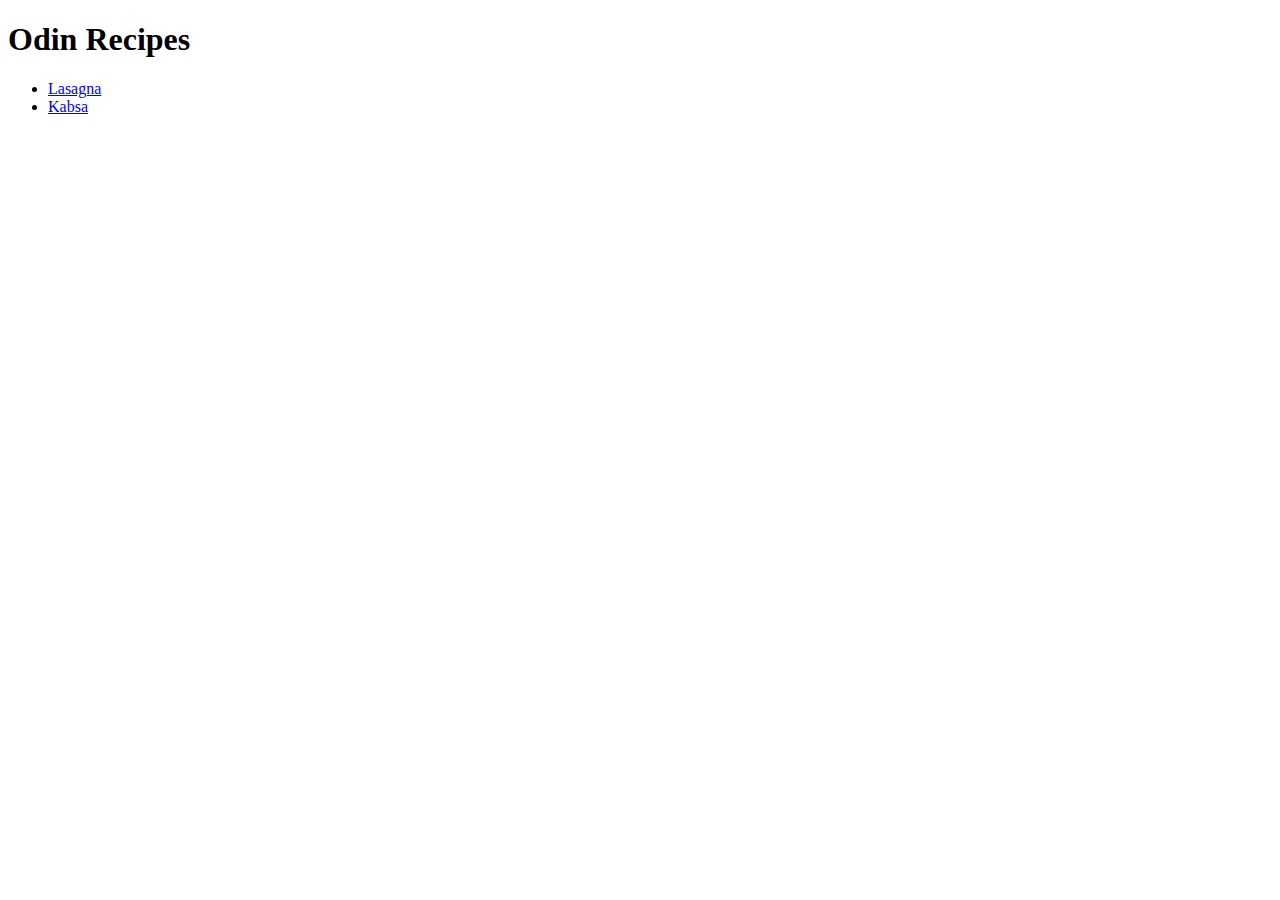
<file: index.html>
<!DOCTYPE html>
<html lang="en">
<head>
    <meta charset="UTF-8">
    <meta name="viewport" content="width=device-width, initial-scale=1.0">
    <title>Cooking Recipes</title>
</head>
<body>
    <h1>Odin Recipes</h1>
    <ul>
        <li><a href="recipes/lasangna.html">Lasagna</a></li>
        <li><a href="recipes/kabsa.html">Kabsa</a></li>
    </ul>

    
</body>
</html>
</file>
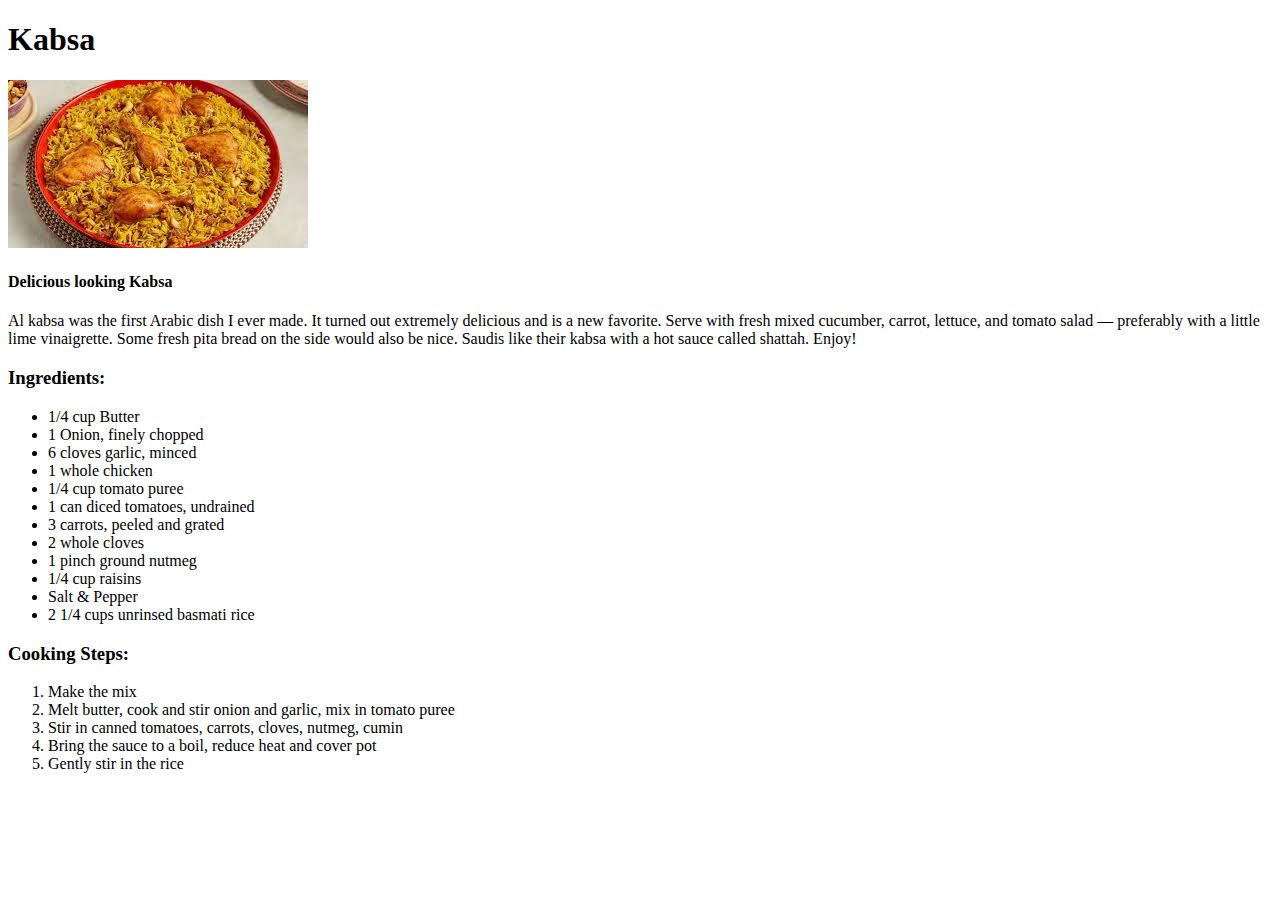
<file: recipes/kabsa.html>
<!DOCTYPE html>
<html lang="en">
<head>
    <meta charset="UTF-8">
    <meta name="viewport" content="width=device-width, initial-scale=1.0">
    <title>Kabsa</title>
</head>
<body>
    <h1>Kabsa</h1>
    <img src="../img/kabsa.jpg" alt="A delicious looking middle-eastern rice and chicken on a red plate"> 
    <h4>Delicious looking Kabsa</h4>
    <p>Al kabsa was the first Arabic dish I ever made. It turned out extremely delicious and is a new favorite. Serve with fresh mixed cucumber, carrot, lettuce, and tomato salad — preferably with a little lime vinaigrette. Some fresh pita bread on the side would also be nice. Saudis like their kabsa with a hot sauce called shattah. Enjoy!</p>
    <h3>Ingredients:</h3>
    <ul>
        <li>1/4 cup Butter</li>
        <li>1 Onion, finely chopped</li>
        <li>6 cloves garlic, minced</li>
        <li>1 whole chicken</li>
        <li>1/4 cup tomato puree</li>
        <li>1 can diced tomatoes, undrained</li>
        <li>3 carrots, peeled and grated</li>
        <li>2 whole cloves</li>
        <li>1 pinch ground nutmeg</li>
        <li>1/4 cup raisins</li>
        <li>Salt & Pepper</li>
        <li>2 1/4 cups unrinsed basmati rice</li>
    </ul>
    <h3>Cooking Steps:</h3>
    <ol>
        <li>Make the mix</li>
        <li>Melt butter, cook and stir onion and garlic, mix in tomato puree</li>
        <li>Stir in canned tomatoes, carrots, cloves, nutmeg, cumin</li>
        <li>Bring the sauce to a boil, reduce heat and cover pot</li>
        <li>Gently stir in the rice</li>
    </ol>


</body>
</html>
</file>
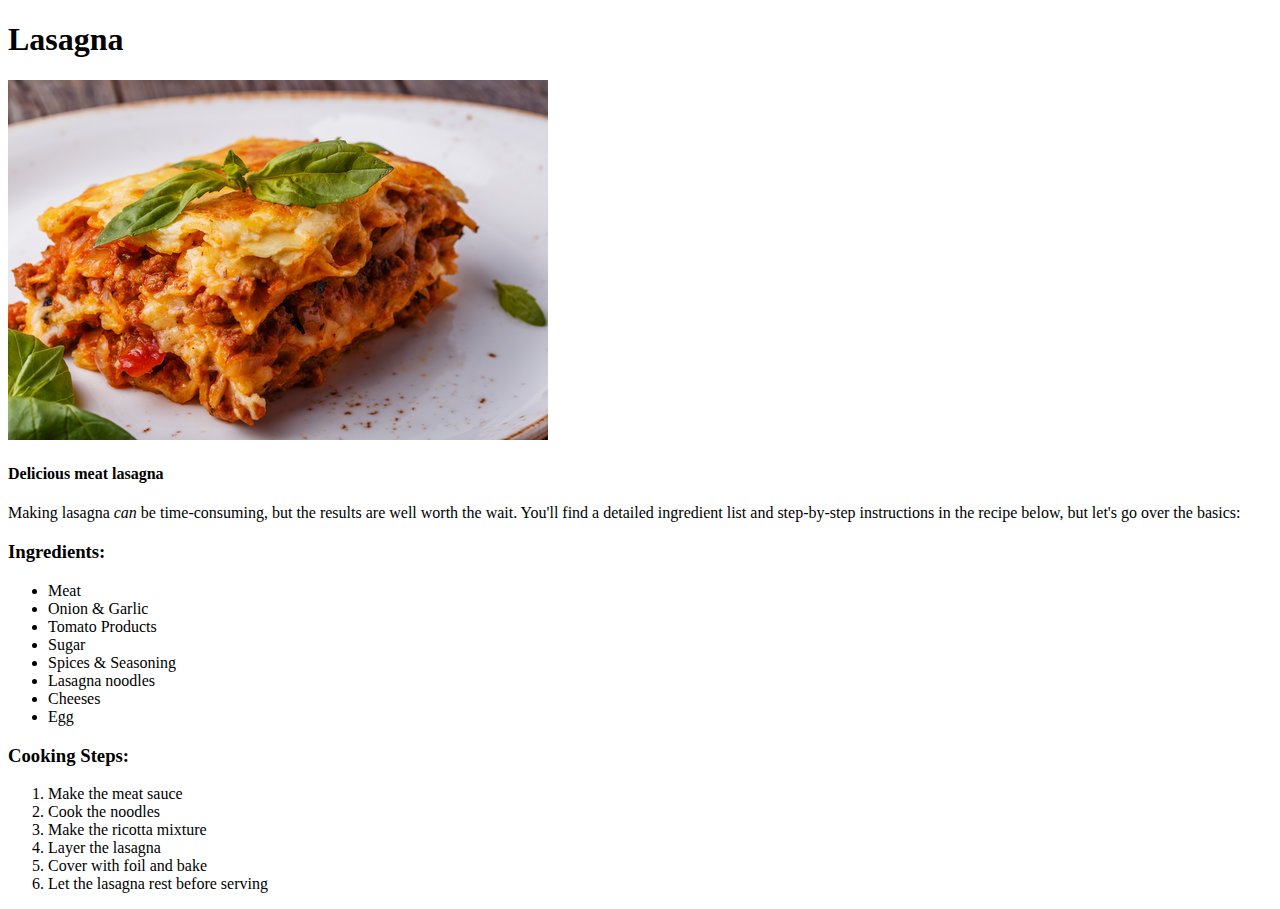
<file: recipes/lasangna.html>
<!DOCTYPE html>
<html lang="en">
<head>
    <meta charset="UTF-8">
    <meta name="viewport" content="width=device-width, initial-scale=1.0">
    <title>Lasagna</title>
</head>
<body>
    <h1>Lasagna</h1>
    <img src="../img/lasagna.jpg" alt="A delicious looking lasagna on a white plate topped with some basil"> 
    <h4>Delicious meat lasagna</h4>
    <p>Making lasagna <em>can</em> be time-consuming, but the results are well worth the wait. You'll find a detailed ingredient list and step-by-step instructions in the recipe below, but let's go over the basics:</p>
    <h3>Ingredients:</h3>
    <ul>
        <li>Meat</li>
        <li>Onion & Garlic</li>
        <li>Tomato Products</li>
        <li>Sugar</li>
        <li>Spices & Seasoning</li>
        <li>Lasagna noodles</li>
        <li>Cheeses</li>
        <li>Egg</li>
    </ul>
    <h3>Cooking Steps:</h3>
    <ol>
        <li>Make the meat sauce</li>
        <li>Cook the noodles</li>
        <li>Make the ricotta mixture</li>
        <li>Layer the lasagna</li>
        <li>Cover with foil and bake</li>
        <li>Let the lasagna rest before serving</li>
    </ol>


</body>
</html>
</file>
